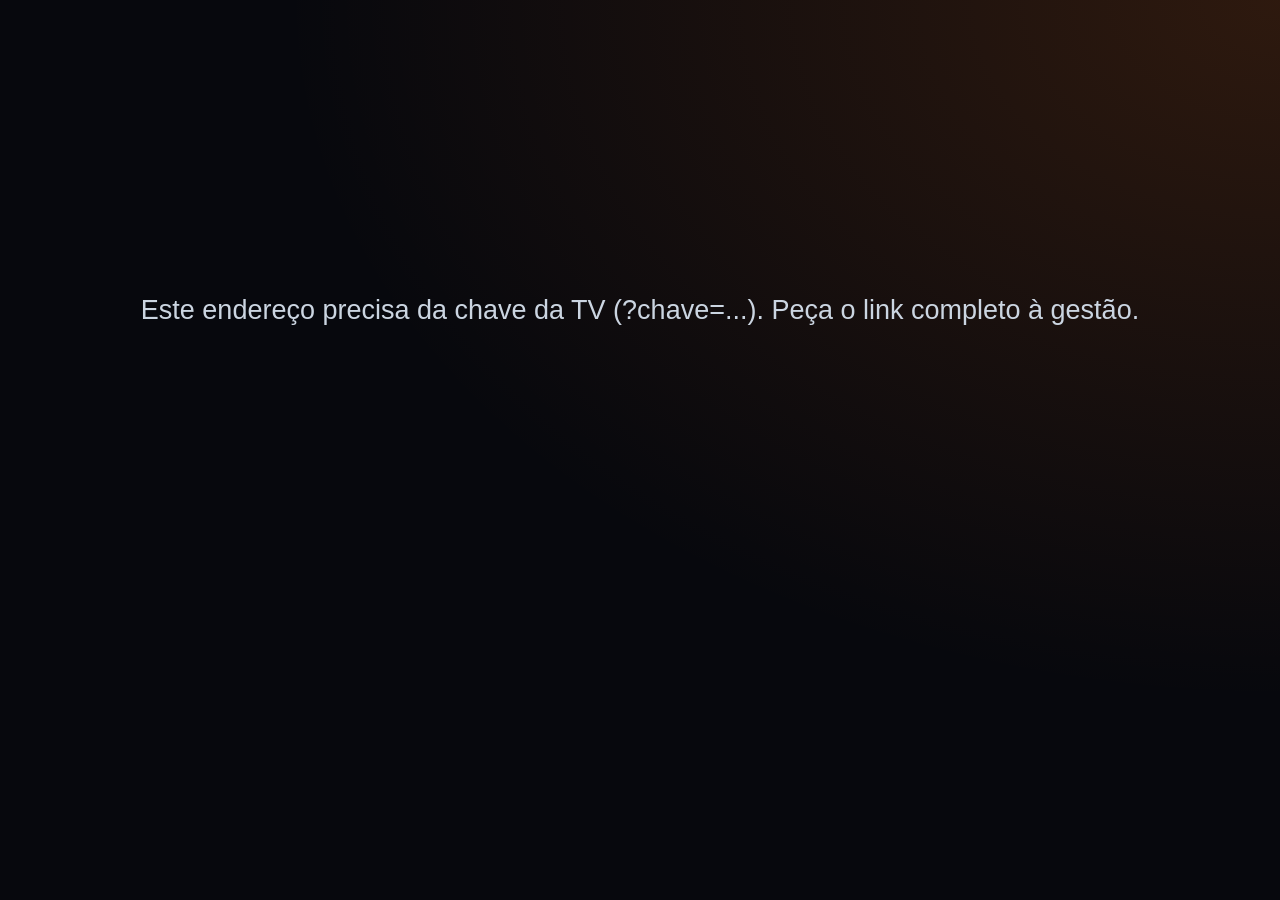
<file: tv/index.html>
<!doctype html>
<html lang="pt-BR">
<head>
<meta charset="utf-8" />
<meta name="viewport" content="width=device-width, initial-scale=1" />
<meta name="robots" content="noindex, nofollow" />
<title>Corrida da documentação · TV</title>
<!-- Tela da TV da sala de vendas: só a Corrida da documentação, em tela cheia, atualizando sozinha.
     Sem login: os dados vêm do n8n (webhook corrida-tv) com a chave que está no endereço (?chave=...).
     Mostra só nomes, fotos e quantidade de documentações — nada de cliente.
     Escrita para navegadores de TV antigos: sem variáveis CSS, sem grid, sem fetch, JavaScript ES5.
     Diagnóstico: acrescente &diag=1 ao endereço para ver o navegador e o tamanho da tela. -->
<style>
  * { -webkit-box-sizing: border-box; box-sizing: border-box; }
  html { font-size: 5.4px; }
  html, body { margin: 0; padding: 0; height: 100%; overflow: hidden; background: #07080d; color: #f8fafc;
    font-family: "Segoe UI", Roboto, Arial, Helvetica, sans-serif; }
  body { background: #07080d radial-gradient(ellipse at 100% 0, rgba(249, 115, 22, 0.16), rgba(7, 8, 13, 0) 55%); }
  .cx-palco { position: relative; height: 100%; padding: 2.2rem 3.92rem 2rem;
    display: -webkit-box; display: -webkit-flex; display: flex; -webkit-flex-direction: column; flex-direction: column; }
  .linha { display: -webkit-box; display: -webkit-flex; display: flex; -webkit-align-items: center; align-items: center; }
  .cresce { -webkit-flex: 1 1 0; flex: 1 1 0; min-width: 0; }
  .fixo { -webkit-flex: 0 0 auto; flex: 0 0 auto; }

  /* topo */
  .topo { margin-bottom: 1.6rem; }
  .topo img { height: 6rem; margin-right: 3.56rem; }
  .titulo h1 { margin: 0; font-size: 4rem; font-weight: 900; line-height: 1.1; white-space: nowrap; overflow: hidden; text-overflow: ellipsis; }
  .titulo p { margin: 0.4rem 0 0; font-size: 1.9rem; color: #94a3b8; font-weight: 600; white-space: nowrap; overflow: hidden; text-overflow: ellipsis; }
  .card { margin-left: 1.78rem; padding: 1.1rem 2.14rem; border-radius: 1.4rem; background: rgba(255, 255, 255, 0.06); border: 1px solid rgba(255, 255, 255, 0.1); min-width: 19.58rem; }
  .card small { display: block; font-size: 1.35rem; font-weight: 800; letter-spacing: 0.08em; text-transform: uppercase; color: #94a3b8; }
  .card strong { display: block; margin-top: 0.3rem; font-size: 2.7rem; font-weight: 900; white-space: nowrap; }
  .card.lider strong { color: #fbbf24; }

  /* pista */
  .pista { -webkit-flex: 1 1 0; flex: 1 1 0; min-height: 0; padding: 1rem 2.14rem 1.2rem; border-radius: 2.2rem; background: #10121b; border: 1px solid rgba(255, 255, 255, 0.08);
    display: -webkit-box; display: -webkit-flex; display: flex; -webkit-flex-direction: column; flex-direction: column; }
  .quem { width: 32.04rem; white-space: nowrap; }
  .placar { width: 10.68rem; text-align: right; }
  .cab { padding-bottom: 0.6rem; font-size: 1.4rem; font-weight: 800; letter-spacing: 0.1em; color: #94a3b8; }
  .cab .meio { margin: 0 2.14rem; padding-right: 2.49rem; }
  .cab .meio span { text-align: center; }
  .cab .fim { font-size: 2.4rem; text-align: left; }
  .raia { -webkit-flex: 1 1 0; flex: 1 1 0; min-height: 0; border-top: 1px dashed rgba(255, 255, 255, 0.08); }
  .pos { display: inline-block; min-width: 3.6rem; height: 3.6rem; line-height: 3.6rem; padding: 0 0.5rem; margin-right: 1.42rem; border-radius: 1rem; text-align: center;
    font-size: 1.9rem; font-weight: 900; color: #94a3b8; background: rgba(255, 255, 255, 0.06); vertical-align: middle; }
  .raia.lider .pos { color: #1c1917; background: #fbbf24; }
  .raia.chegou .pos { color: #052e16; background: #4ade80; }
  .nome { display: inline-block; max-width: 24.03rem; font-size: 2.3rem; font-weight: 800; white-space: nowrap; overflow: hidden; text-overflow: ellipsis; vertical-align: middle; }
  .trilho { position: relative; margin: 0 2.14rem; height: 72%; max-height: 7.5rem; border-radius: 1.4rem; background: rgba(255, 255, 255, 0.05); }
  .casas { position: absolute; top: 0; bottom: 0; left: 0; right: 2.49rem; }
  .casas span { display: block; height: 100%; border-right: 1px solid rgba(255, 255, 255, 0.08); }
  .casas span:last-child { border-right: none; }
  .rastro { position: absolute; left: 0; top: 50%; height: 0.8rem; margin-top: -0.4rem; border-radius: 1rem; -webkit-transition: width 1.6s ease-out; transition: width 1.6s ease-out; }
  .chegada { position: absolute; right: 0; top: 0; bottom: 0; width: 2.49rem; border-radius: 0 1.4rem 1.4rem 0; opacity: 0.9;
    background-color: #f8fafc;
    background-image: linear-gradient(45deg, #0f172a 25%, transparent 25%, transparent 75%, #0f172a 75%), linear-gradient(45deg, #0f172a 25%, transparent 25%, transparent 75%, #0f172a 75%);
    background-size: 1rem 1rem; background-position: 0 0, 0.5rem 0.5rem; }
  .corredor { position: absolute; top: 50%; z-index: 2; -webkit-transition: left 1.6s ease-out, -webkit-transform 1.6s ease-out; transition: left 1.6s ease-out, transform 1.6s ease-out; }
  .foto { display: block; width: 5.4rem; height: 5.4rem; border-radius: 50%; border: 0.45rem solid #94a3b8; background: #1e293b; object-fit: cover; }
  .foto.sem { line-height: 4.5rem; text-align: center; font-size: 2.1rem; font-weight: 900; color: #f8fafc; }
  .andou .foto { -webkit-animation: pulo 0.5s ease-in-out 4; animation: pulo 0.5s ease-in-out 4; }
  .coroa { position: absolute; left: 50%; top: -2.4rem; width: 4rem; margin-left: -2rem; text-align: center; font-size: 2.6rem; }
  .mais { position: absolute; left: 100%; top: -0.8rem; margin-left: 0.89rem; font-size: 2.4rem; font-weight: 900; -webkit-animation: sobe 3s ease-out forwards; animation: sobe 3s ease-out forwards; }
  .raia.chegou .trilho { box-shadow: 0 0 0 1px rgba(34, 197, 94, 0.5), 0 0 3rem rgba(34, 197, 94, 0.2); }
  .placar strong { font-size: 4rem; font-weight: 900; }
  .placar small { font-size: 1.9rem; font-weight: 800; color: #94a3b8; }

  /* rodapé */
  .rodape { margin-top: 1.6rem; font-size: 1.8rem; color: #94a3b8; white-space: nowrap; overflow: hidden; }
  .rodape b { color: #f8fafc; }
  .rodape .cresce { overflow: hidden; text-overflow: ellipsis; margin: 0 2.14rem; }
  .ponto { display: inline-block; width: 1.1rem; height: 1.1rem; border-radius: 50%; background: #22c55e; margin-right: 0.89rem; vertical-align: middle; }
  .off .ponto { background: #f97316; }
  .status { font-weight: 800; }

  /* anúncio de tela cheia */
  .cx-destaque { position: fixed; top: 0; left: 0; right: 0; bottom: 0; z-index: 50; background: rgba(4, 5, 10, 0.8); text-align: center;
    -webkit-animation: aparece 0.35s ease-out; animation: aparece 0.35s ease-out; }
  .cx-destaque.sai { -webkit-animation: some 0.5s ease-in forwards; animation: some 0.5s ease-in forwards; }
  .cx-destaque-card { display: inline-block; margin-top: 16rem; padding: 5rem 10.68rem; border-radius: 4rem; background: #121524; border: 0.3rem solid #94a3b8;
    -webkit-animation: entra 0.6s ease-out; animation: entra 0.6s ease-out; }
  .cx-destaque-card .foto { width: 22rem; height: 22rem; margin: 0 auto; border-width: 1rem; }
  .cx-destaque-card .foto.sem { line-height: 20rem; font-size: 7rem; }
  .cx-destaque-selo { font-size: 3.4rem; font-weight: 900; letter-spacing: 0.12em; margin-bottom: 2.4rem; }
  .cx-destaque-nome { margin-top: 2.6rem; font-size: 7rem; font-weight: 900; }
  .cx-destaque-txt { margin-top: 1rem; font-size: 3.4rem; font-weight: 700; color: #94a3b8; }
  .cx-chuva { position: fixed; top: 0; left: 0; right: 0; bottom: 0; pointer-events: none; z-index: 51; overflow: hidden; }
  .cx-chuva i { position: absolute; top: -4rem; width: 1.2rem; height: 1.8rem; border-radius: 0.3rem; -webkit-animation: cai linear forwards; animation: cai linear forwards; }

  .som { position: fixed; right: 3.56rem; bottom: 2rem; z-index: 60; padding: 1rem 2.49rem; border-radius: 1rem; border: 1px solid rgba(255, 255, 255, 0.15); background: #1f2937; color: #f8fafc;
    font-size: 1.8rem; font-weight: 800; }
  .escondido { display: none !important; }
  .cx-msg { margin: 30rem auto 0; text-align: center; font-size: 3rem; color: #cbd5e1; max-width: 124.6rem; line-height: 1.5; }
  .diag { position: fixed; left: 1.78rem; bottom: 1rem; z-index: 70; max-width: 124.6rem; padding: 1rem 1.78rem; border-radius: 1rem; background: rgba(127, 29, 29, 0.92); color: #fff;
    font-size: 1.6rem; line-height: 1.4; font-family: monospace; white-space: pre-wrap; }
  .diag.info { background: rgba(30, 41, 59, 0.92); }

  @-webkit-keyframes pulo { 0%, 100% { -webkit-transform: translateY(0); } 50% { -webkit-transform: translateY(-1.2rem); } }
  @keyframes pulo { 0%, 100% { transform: translateY(0); } 50% { transform: translateY(-1.2rem); } }
  @-webkit-keyframes sobe { 0% { opacity: 0; } 15% { opacity: 1; } 80% { opacity: 1; } 100% { opacity: 0; -webkit-transform: translateY(-2.5rem); } }
  @keyframes sobe { 0% { opacity: 0; } 15% { opacity: 1; } 80% { opacity: 1; } 100% { opacity: 0; transform: translateY(-2.5rem); } }
  @-webkit-keyframes aparece { from { opacity: 0; } to { opacity: 1; } }
  @keyframes aparece { from { opacity: 0; } to { opacity: 1; } }
  @-webkit-keyframes some { to { opacity: 0; } }
  @keyframes some { to { opacity: 0; } }
  @-webkit-keyframes entra { from { opacity: 0; -webkit-transform: scale(0.5); } to { opacity: 1; -webkit-transform: scale(1); } }
  @keyframes entra { from { opacity: 0; transform: scale(0.5); } to { opacity: 1; transform: scale(1); } }
  @-webkit-keyframes cai { to { -webkit-transform: translateY(112rem) rotate(540deg); } }
  @keyframes cai { to { transform: translateY(112rem) rotate(540deg); } }
</style>
</head>
<body>
<div class="cx-palco" id="cx-palco">
  <div class="cx-msg" id="cx-msg">Carregando a corrida…</div>
</div>
<button class="som escondido" id="som" type="button">🔊 Aperte OK para ligar o som</button>
<script>
(function () {
  "use strict";
  var DADOS_URL = "https://n8n.infinitypromvendas.com.br/webhook/corrida-tv";
  var ATUALIZA_MS = 15000;
  var CORES = ["#f97316", "#22d3ee", "#a78bfa", "#34d399", "#f472b6", "#facc15", "#60a5fa", "#fb7185", "#2dd4bf", "#c084fc", "#fbbf24", "#4ade80", "#38bdf8", "#e879f9"];
  var OFF = 3 * 3600 * 1000; // Fortaleza = UTC-3
  var tela = document.getElementById("cx-palco");
  // Tamanhos em "rem" calculados aqui a partir do tamanho real da janela (algumas TVs calculam "vh"/"vw" de um jeito diferente).
  function escala() {
    var alt = window.innerHeight || document.documentElement.clientHeight || 540;
    document.documentElement.style.fontSize = (alt / 100) + "px";
    tela.style.height = alt + "px";
  }
  escala();
  window.addEventListener("resize", escala, false);
  var btnSom = document.getElementById("som");
  var anterior = null, dados = null, falhas = 0, filaAnuncio = [], anunciando = false, ctxSom = null;

  function param(nome) {
    var m = new RegExp("[?&]" + nome + "=([^&#]*)").exec(location.search || "");
    return m ? decodeURIComponent(m[1].replace(/\+/g, " ")) : "";
  }
  var CHAVE = param("chave");
  var DIAG = param("diag") === "1";

  // ---------- diagnóstico na própria tela (para foto quando algo não aparece) ----------
  function mostrarDiag(txt, info) {
    var d = document.getElementById("diag");
    if (!d) { d = document.createElement("div"); d.id = "diag"; document.body.appendChild(d); }
    d.className = "diag" + (info ? " info" : "");
    d.textContent = txt;
  }
  window.onerror = function (msg, arq, linha, col) {
    mostrarDiag("Erro: " + msg + " (linha " + linha + ":" + col + ")\n" + navigator.userAgent);
  };
  var ultimoPedido = "nenhum ainda";
  function retangulo(el) { if (!el) return "—"; var r = el.getBoundingClientRect(); return Math.round(r.left) + "," + Math.round(r.top) + " " + Math.round(r.width) + "×" + Math.round(r.height); }
  function atualizarDiag() {
    var cs = window.getComputedStyle(tela);
    var raia = document.querySelector(".raia");
    var vv = window.visualViewport;
    mostrarDiag("Navegador: " + navigator.userAgent +
      "\nTela: " + window.innerWidth + "×" + window.innerHeight + " · pixel " + (window.devicePixelRatio || 1) + (vv ? " · visível " + Math.round(vv.width) + "×" + Math.round(vv.height) + " zoom " + vv.scale.toFixed(2) : "") +
      "\nPedido: " + ultimoPedido +
      "\nConteúdo: " + tela.children.length + " blocos · raias " + document.querySelectorAll(".raia").length + " · área " + retangulo(tela) + " · 1ª raia " + retangulo(raia) +
      "\nEstilo: display " + cs.display + " · cor " + cs.color + " · opacidade " + cs.opacity + " · visível " + cs.visibility + " · rolagem " + window.scrollX + "," + window.scrollY, true);
  }
  if (DIAG) {
    setTimeout(atualizarDiag, 0);
    setInterval(atualizarDiag, 3000);
    // faixa de teste: se ela não aparecer no topo, a TV não está mostrando o conteúdo normal da página
    var faixa = document.createElement("div");
    faixa.style.cssText = "position:relative;z-index:80;background:#dc2626;color:#fff;font-size:24px;padding:10px 16px;font-weight:bold";
    faixa.textContent = "TESTE: se você vê esta faixa vermelha, a página está desenhando";
    document.body.insertBefore(faixa, document.body.firstChild);
  }

  // ---------- utilidades (ES5) ----------
  function cada(lista, fn) { for (var i = 0; i < lista.length; i++) fn(lista[i], i); }
  function h(tag, attrs, filhos) {
    var n = document.createElement(tag);
    if (attrs) for (var k in attrs) if (attrs.hasOwnProperty(k)) {
      var v = attrs[k];
      if (v === null || v === undefined || v === false) continue;
      if (k === "class") n.className = v; else if (k === "style") n.style.cssText = v; else if (k === "text") n.textContent = v; else n.setAttribute(k, v);
    }
    if (filhos) cada(filhos, function (c) { if (c === null || c === undefined || c === false) return; n.appendChild(typeof c === "string" ? document.createTextNode(c) : c); });
    return n;
  }
  function tirar(el) { if (el && el.parentNode) el.parentNode.removeChild(el); }
  function rgba(hex, a) {
    var n = parseInt(hex.slice(1), 16);
    return "rgba(" + ((n >> 16) & 255) + "," + ((n >> 8) & 255) + "," + (n & 255) + "," + a + ")";
  }
  // aceita "2026-11-17T13:09:30.480075+00:00" (microssegundos) — alguns navegadores de TV não entendem esse formato
  function quando(iso) {
    var m = /^(\d{4})-(\d{2})-(\d{2})[T ](\d{2}):(\d{2}):(\d{2})(?:\.(\d+))?(Z|([+-])(\d{2}):?(\d{2}))?$/.exec(String(iso || ""));
    if (!m) { var t = new Date(iso).getTime(); return isNaN(t) ? 0 : t; }
    var ms = m[7] ? parseInt((m[7] + "00").slice(0, 3), 10) : 0;
    var t2 = Date.UTC(+m[1], +m[2] - 1, +m[3], +m[4], +m[5], +m[6], ms);
    if (m[9]) t2 -= (m[9] === "-" ? -1 : 1) * (parseInt(m[10], 10) * 60 + parseInt(m[11], 10)) * 60000;
    return t2;
  }
  function dois(n) { return (n < 10 ? "0" : "") + n; }
  function dia(ms) { var d = new Date(ms - OFF); return dois(d.getUTCDate()) + "/" + dois(d.getUTCMonth() + 1); }
  function hora(ms) { var d = new Date(ms - OFF); return dois(d.getUTCHours()) + ":" + dois(d.getUTCMinutes()); }
  function falta(ms) {
    var min = Math.max(0, Math.round(ms / 60000)), d = Math.floor(min / 1440), hh = Math.floor((min % 1440) / 60), m = min % 60;
    return d ? d + "d " + hh + "h" : hh ? hh + "h " + m + "min" : m + "min";
  }
  function primeiro(nome) { return String(nome || "").split(" ")[0]; }
  function iniciais(nome) { var p = String(nome || "").replace(/^\s+|\s+$/g, "").split(/\s+/); return ((p[0] || " ").charAt(0) + (p.length > 1 ? p[p.length - 1].charAt(0) : "")).toUpperCase(); }
  function foto(c) {
    var estilo = "border-color:" + c.cor;
    if (c.foto) return h("img", { class: "foto", src: c.foto, alt: "", style: estilo });
    return h("div", { class: "foto sem", style: estilo }, [iniciais(c.nome)]);
  }
  function faixas(n, fn) { var r = []; for (var i = 0; i < n; i++) r.push(fn(i)); return r; }

  function ordenar(d) {
    var casas = d.casas, lista = [];
    cada(d.corredores, function (c, i) {
      var docs = [];
      cada(c.docs || [], function (x) { docs.push(quando(x)); });
      docs.sort(function (a, b) { return a - b; });
      lista.push({ nome: c.nome, foto: c.foto, casas: docs.length, cor: CORES[i % CORES.length],
        ultimo: docs.length ? docs[docs.length - 1] : 9e15, chegouEm: docs.length >= casas ? docs[casas - 1] : null });
    });
    lista.sort(function (a, b) { return (b.casas - a.casas) || (a.ultimo - b.ultimo) || (a.nome < b.nome ? -1 : a.nome > b.nome ? 1 : 0); });
    return lista;
  }

  // ---------- desenho ----------
  function desenhar() {
    var d = dados, casas = d.casas, lista = ordenar(d);
    var lider = lista[0] && lista[0].casas ? lista[0] : null;
    var chegaram = [], ordemChegada = {}, total = 0;
    cada(lista, function (x) { total += x.casas; if (x.chegouEm) chegaram.push(x); });
    chegaram.sort(function (a, b) { return a.chegouEm - b.chegouEm; });
    cada(chegaram, function (x, i) { ordemChegada[x.nome] = i + 1; });
    var ini = quando(d.semana_ini), fim = quando(d.semana_fim);
    var larguraCasa = (100 / casas) + "%";

    tela.innerHTML = "";
    tela.appendChild(h("div", { class: "topo linha" }, [
      h("img", { class: "fixo", src: "../logo.png", alt: "" }),
      h("div", { class: "titulo cresce" }, [
        h("h1", { text: "🏁 Corrida da documentação" }),
        h("p", { text: "Semana de " + dia(ini) + " a " + dia(fim - 1) + " · cada documentação avança uma casa" })
      ]),
      h("div", { class: "card fixo" }, [h("small", { text: "Documentações" }), h("strong", { text: String(total) })]),
      h("div", { class: "card lider fixo" }, [h("small", { text: "👑 Na frente" }), h("strong", { text: lider ? primeiro(lider.nome) + " · " + lider.casas : "Largada!" })]),
      h("div", { class: "card fixo" }, [h("small", { text: "🏁 Chegada" }), h("strong", { text: chegaram.length ? chegaram.length + (chegaram.length === 1 ? " cruzou" : " cruzaram") : casas + " casas" })]),
      h("div", { class: "card fixo" }, [h("small", { text: "⏳ Zera em" }), h("strong", { id: "zera", text: falta(fim - new Date().getTime()) })])
    ]));

    var pista = h("div", { class: "pista" });
    pista.appendChild(h("div", { class: "cab linha" }, [
      h("span", { class: "quem fixo", text: "LARGADA" }),
      h("div", { class: "meio linha cresce" }, faixas(casas, function (i) { return h("span", { class: "cresce", text: String(i + 1) }); })),
      h("span", { class: "placar fim fixo", text: "🏁" })
    ]));
    var animar = [];
    cada(lista, function (x, i) {
      var pos = Math.min(x.casas, casas), pct = pos / casas * 100;
      var antes = anterior ? anterior[x.nome] : undefined;
      var andou = antes !== undefined && x.casas > antes;
      var pctAntes = andou ? Math.min(antes, casas) / casas * 100 : pct;
      var chegou = !!x.chegouEm;
      var corredor = h("div", { class: "corredor" + (andou ? " andou" : ""), style: posicao(pctAntes) }, [
        x === lider && !chegou ? h("span", { class: "coroa", text: "👑" }) : null,
        chegou ? h("span", { class: "coroa", text: ordemChegada[x.nome] === 1 ? "🏆" : "🏅" }) : null,
        foto(x),
        andou ? h("span", { class: "mais", style: "color:" + x.cor, text: "+" + (x.casas - antes) }) : null
      ]);
      if (andou) animar.push({ el: corredor, p: pct });
      var casasEl = h("div", { class: "casas linha" }, faixas(casas, function (k) {
        return h("span", { class: "cresce", style: k < pos ? "background:" + rgba(x.cor, 0.14) : null });
      }));
      pista.appendChild(h("div", { class: "raia linha" + (chegou ? " chegou" : "") + (x === lider ? " lider" : "") }, [
        h("div", { class: "quem fixo" }, [
          h("span", { class: "pos", text: chegou ? ordemChegada[x.nome] + "º" : x.casas ? (i + 1) + "º" : "–" }),
          h("span", { class: "nome", text: x.nome })
        ]),
        h("div", { class: "trilho cresce" }, [
          casasEl,
          h("div", { class: "rastro", style: "width:" + pct + "%;max-width:96%;background:" + x.cor + ";background:linear-gradient(90deg," + rgba(x.cor, 0) + "," + x.cor + ");box-shadow:0 0 2rem " + rgba(x.cor, 0.6) }),
          h("div", { class: "chegada" }),
          corredor
        ]),
        h("div", { class: "placar fixo" }, [h("strong", { text: String(x.casas) }), h("small", { text: "/" + casas })])
      ]));
    });
    tela.appendChild(pista);

    var ult = [];
    cada((d.ultimos || []).slice(0, 4), function (u) { ult.push(primeiro(u.nome) + " " + hora(quando(u.em))); });
    var passada = (d.semana_passada || [])[0];
    tela.appendChild(h("div", { class: "rodape linha" + (falhas ? " off" : "") }, [
      h("span", { class: "status fixo", id: "status" }, [h("span", { class: "ponto" }), falhas ? "Reconectando…" : "Ao vivo"]),
      h("span", { class: "cresce" }, [ult.length ? h("span", {}, ["Últimas: ", h("b", { text: ult.join("  ·  ") })]) : "Nenhuma documentação ainda nesta semana — a largada é agora!"]),
      passada ? h("span", { class: "fixo" }, ["🏆 Semana passada: ", h("b", { text: primeiro(passada.nome) + " (" + passada.n + ")" })]) : null
    ]));

    setTimeout(function () { cada(animar, function (a) { a.el.style.cssText = posicao(a.p); }); }, 60);

    if (anterior) cada(lista, function (x) {
      var antes = anterior[x.nome];
      if (antes === undefined || x.casas <= antes) return;
      filaAnuncio.push({ c: x, cruzou: antes < casas && x.casas >= casas, casas: casas, ordem: ordemChegada[x.nome] });
    });
    anterior = {};
    cada(lista, function (x) { anterior[x.nome] = x.casas; });
    proximoAnuncio();
  }
  // posição da foto na pista: no começo encosta na largada, no fim encosta na chegada
  function posicao(pct) {
    var t = "translate(-" + pct + "%,-50%)";
    return "left:" + (pct * 0.96) + "%;-webkit-transform:" + t + ";transform:" + t;
  }

  function proximoAnuncio() {
    if (anunciando || !filaAnuncio.length) return;
    anunciando = true;
    var a = filaAnuncio.shift(), x = a.c;
    var camada = h("div", { class: "cx-destaque" }, [
      h("div", { class: "cx-destaque-card", style: "border-color:" + (a.cruzou ? "#fbbf24" : x.cor) + ";box-shadow:0 0 10rem " + rgba(a.cruzou ? "#fbbf24" : x.cor, 0.5) }, [
        h("div", { class: "cx-destaque-selo", style: "color:" + (a.cruzou ? "#fbbf24" : x.cor), text: a.cruzou ? (a.ordem === 1 ? "🏆 CAMPEÃO DA SEMANA!" : "🏁 CRUZOU A CHEGADA!") : "📄 NOVA DOCUMENTAÇÃO!" }),
        foto(x),
        h("div", { class: "cx-destaque-nome", text: x.nome }),
        h("div", { class: "cx-destaque-txt", text: a.cruzou ? a.ordem + "º a completar " + a.casas + " documentações" : "avançou para a casa " + Math.min(x.casas, a.casas) + " de " + a.casas })
      ])
    ]);
    document.body.appendChild(camada);
    if (window.getComputedStyle(camada).display === "none") camada.style.setProperty("display", "block", "important");
    if (a.cruzou) confete(x.cor);
    tocar(a.cruzou);
    setTimeout(function () {
      camada.className += " sai";
      setTimeout(function () { tirar(camada); anunciando = false; setTimeout(proximoAnuncio, 400); }, 500);
    }, a.cruzou ? 9000 : 5000);
  }

  function confete(cor) {
    var cores = [cor, "#fbbf24", "#f8fafc", "#22d3ee", "#f472b6", "#34d399"];
    var box = h("div", { class: "cx-chuva" });
    for (var i = 0; i < 120; i++) {
      var dur = (2.8 + Math.random() * 2.4).toFixed(2) + "s", atraso = (Math.random() * 1.5).toFixed(2) + "s";
      box.appendChild(h("i", { style: "left:" + (Math.random() * 100) + "%;background:" + cores[i % cores.length] +
        ";-webkit-animation-duration:" + dur + ";animation-duration:" + dur + ";-webkit-animation-delay:" + atraso + ";animation-delay:" + atraso }));
    }
    document.body.appendChild(box);
    setTimeout(function () { tirar(box); }, 7500);
  }

  // ---------- som: a TV só toca depois de um clique/OK na página (regra dos navegadores) ----------
  function ligarSom() {
    try {
      var AC = window.AudioContext || window.webkitAudioContext;
      if (AC && !ctxSom) ctxSom = new AC();
      if (ctxSom && ctxSom.state === "suspended" && ctxSom.resume) ctxSom.resume();
      tocar(false);
    } catch (e) { /* sem som nesta TV */ }
    btnSom.className = "som escondido";
  }
  btnSom.onclick = ligarSom;
  document.addEventListener("keydown", function (ev) { if (ctxSom) return; ligarSom(); }, false);
  function tocar(festa) {
    try {
      if (!ctxSom || ctxSom.state !== "running") return;
      var t0 = ctxSom.currentTime + 0.05;
      var notas = festa ? [[523, 0, 0.16], [659, 0.16, 0.16], [784, 0.32, 0.16], [1047, 0.48, 0.5], [784, 1.0, 0.14], [1047, 1.14, 0.9]] : [[659, 0, 0.14], [880, 0.14, 0.3]];
      cada(notas, function (n) {
        var o = ctxSom.createOscillator(), g = ctxSom.createGain();
        o.type = "triangle"; o.frequency.value = n[0];
        g.gain.setValueAtTime(0.0001, t0 + n[1]);
        g.gain.exponentialRampToValueAtTime(0.3, t0 + n[1] + 0.02);
        g.gain.exponentialRampToValueAtTime(0.0001, t0 + n[1] + n[2]);
        o.connect(g); g.connect(ctxSom.destination);
        o.start(t0 + n[1]); o.stop(t0 + n[1] + n[2] + 0.05);
      });
    } catch (e) { /* sem som */ }
  }

  // Navegadores de TV com bloqueador de anúncios às vezes escondem partes da página (display: none) pelo nome.
  // Depois de desenhar, confere e força a aparecer.
  function garantirVisivel() {
    var alvos = [tela], achados = tela.querySelectorAll("div, span, img, strong, small, b, h1, p");
    for (var i = 0; i < achados.length; i++) alvos.push(achados[i]);
    for (var k = 0; k < alvos.length; k++) {
      var el = alvos[k], cs = window.getComputedStyle(el);
      if (cs.display === "none" && el.className.indexOf("escondido") < 0) {
        var tag = el.tagName;
        var certo = el === tela || /(linha|pista|cx-palco)/.test(el.className) ? "flex" : (tag === "SPAN" || tag === "B" || tag === "STRONG" || tag === "SMALL") ? "inline-block" : "block";
        if (/(linha)/.test(el.className) || el === tela || /pista/.test(el.className)) certo = "flex";
        el.style.setProperty("display", certo, "important");
      }
      if (cs.visibility === "hidden") el.style.setProperty("visibility", "visible", "important");
    }
  }
  function mostrarAviso(txt) { tela.innerHTML = ""; tela.appendChild(h("div", { class: "cx-msg", text: txt })); }

  // ---------- dados (XMLHttpRequest: funciona em navegadores de TV antigos) ----------
  function buscar() {
    if (!CHAVE) { mostrarAviso("Este endereço precisa da chave da TV (?chave=...). Peça o link completo à gestão."); return; }
    var x = new XMLHttpRequest();
    x.open("GET", DADOS_URL + "?chave=" + encodeURIComponent(CHAVE) + "&t=" + new Date().getTime(), true);
    x.timeout = 20000;
    x.onreadystatechange = function () {
      if (x.readyState !== 4) return;
      ultimoPedido = "código " + x.status + " às " + hora(new Date().getTime()) + " · " + (x.responseText || "").length + " letras";
      if (x.status === 403) { mostrarAviso("Chave da TV inválida. Peça o link atualizado à gestão."); return; }
      var j = null;
      if (x.status === 200) { try { j = JSON.parse(x.responseText); } catch (e) { j = null; } }
      if (!j || !j.corredores || !j.corredores.length) {
        falhas++;
        var st = document.getElementById("status");
        if (st) st.parentNode.className = "rodape linha off";
        if (!dados) mostrarAviso("Sem conexão com o sistema (código " + x.status + "). Tentando de novo…");
        return;
      }
      if (dados && dados.semana_ini !== j.semana_ini) anterior = null; // virada da semana: a pista zerou
      dados = j;
      falhas = 0;
      try { desenhar(); garantirVisivel(); }
      catch (e) { mostrarDiag("Erro ao desenhar: " + (e && e.message) + "\n" + navigator.userAgent); return; }
      if (!ctxSom) btnSom.className = "som";
    };
    x.send();
  }

  buscar();
  setInterval(buscar, ATUALIZA_MS);
  setInterval(function () {
    var z = document.getElementById("zera");
    if (z && dados) z.textContent = falta(quando(dados.semana_fim) - new Date().getTime());
  }, 30000);
  // recarrega a página de madrugada (pega versões novas e evita a TV travar depois de dias ligada)
  setInterval(function () {
    if (new Date(new Date().getTime() - OFF).getUTCHours() === 4 && !anunciando) location.reload();
  }, 50 * 60 * 1000);
})();
</script>
</body>
</html>
</file>
